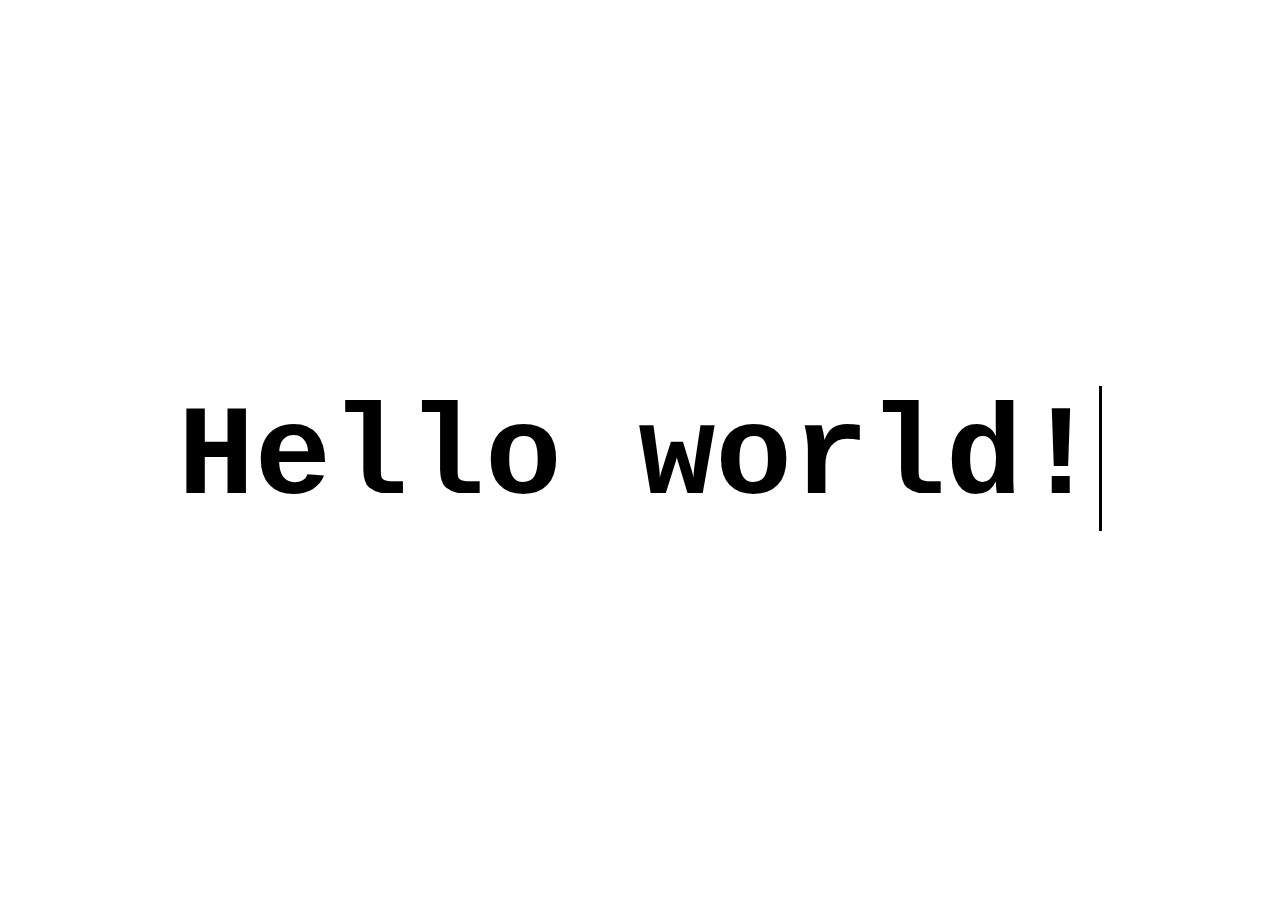
<file: index.html>
<!DOCTYPE html>
<!--
Click nbfs://nbhost/SystemFileSystem/Templates/Licenses/license-default.txt to change this license
Click nbfs://nbhost/SystemFileSystem/Templates/ClientSide/html.html to edit this template
-->
<html>
    <head>
        <title>TODO supply a title</title>
        <meta charset="UTF-8">
        <meta name="viewport" content="width=device-width, initial-scale=1.0">
    </head>
    <body>
          <script>
            window.addEventListener('DOMContentLoaded', function () {
                window.location.href ="page/index.html";
            });
        </script>
    </body>
</html>
</file>
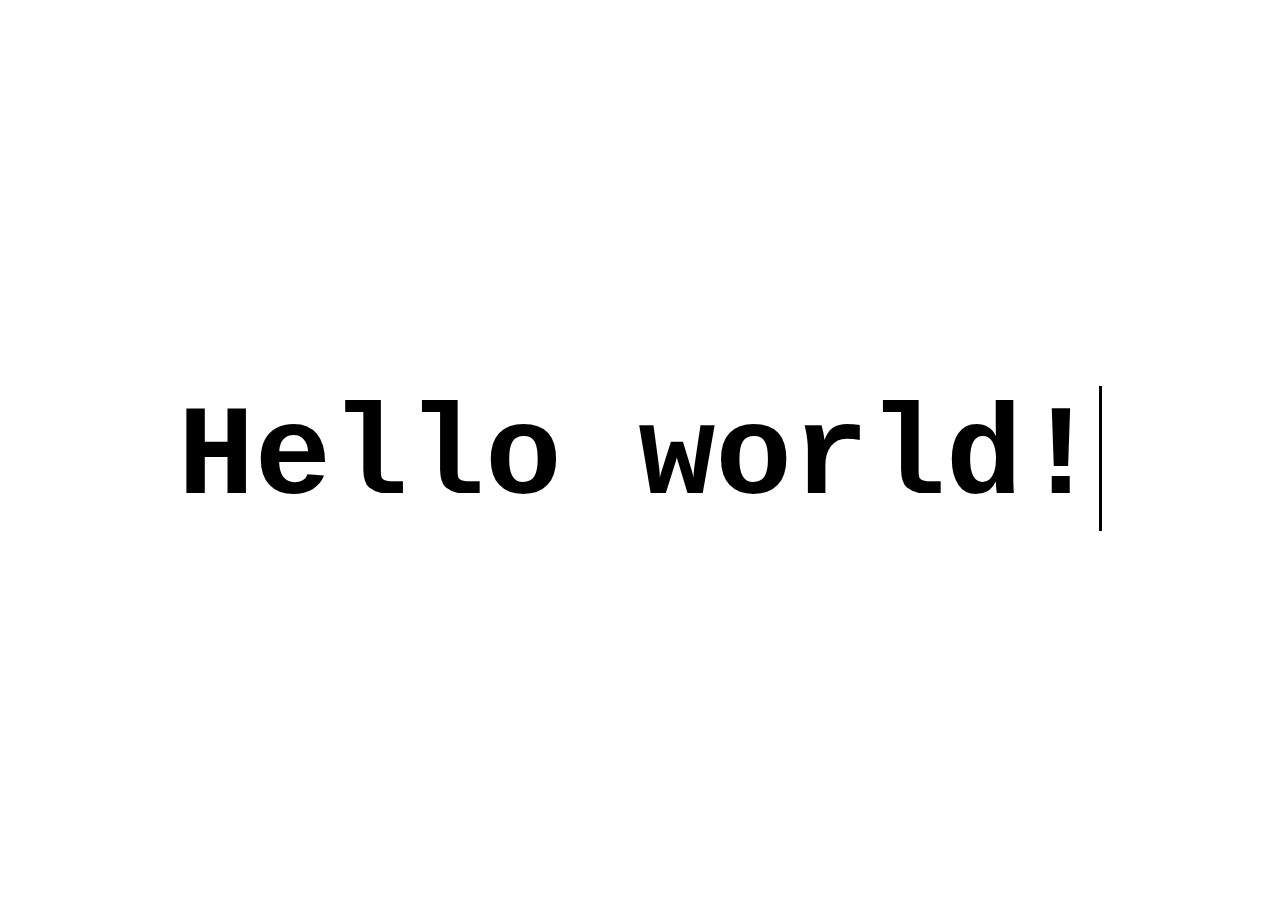
<file: page/index.html>
<!DOCTYPE html>
<!--
Click nbfs://nbhost/SystemFileSystem/Templates/Licenses/license-default.txt to change this license
Click nbfs://nbhost/SystemFileSystem/Templates/ClientSide/html.html to edit this template
-->
<html>
    <head>
        <title>Frontend-Security</title>
        <meta charset="UTF-8">
        <meta name="viewport" content="width=device-width, initial-scale=1.0">
        <link rel="stylesheet" href="resource/style.css">
    </head>
    <body>
        <input type="hidden" id="applyWebSecurity" value="true"/>

        <div class="wrapper">
            <div class="typing">
                Hello world!
            </div>
        </div>
        <script src="resource/frontend-security.js"></script>
    </body>
</html>
</file>
<file: page/resource/style.css>
/*
Click nbfs://nbhost/SystemFileSystem/Templates/Licenses/license-default.txt to change this license
Click nbfs://nbhost/SystemFileSystem/Templates/ClientSide/css.css to edit this template
*/
/* 
    Created on : Jul 27, 2024, 1:45:22 PM
    Author     : nites
*/
:root {
  --animation-duration: 2s;
  --text-length: 12;
}

.wrapper {
  display: grid;
  height: 100vh;
  place-items: center
}

.typing {
  animation: typing var(--animation-duration) steps(var(--text-length)), blink .5s step-end infinite alternate;
  border-right: 3px solid;
  font: 600 clamp(2rem, 10vw, 8rem) monospace;
  overflow: hidden;
  white-space: nowrap;
  width: calc(var(--text-length) * 1ch);
}

@keyframes typing {
  from {
    width: 0;
  }
}

@keyframes blink {
  50% {
    border-color: transparent;
  }
}
</file>
